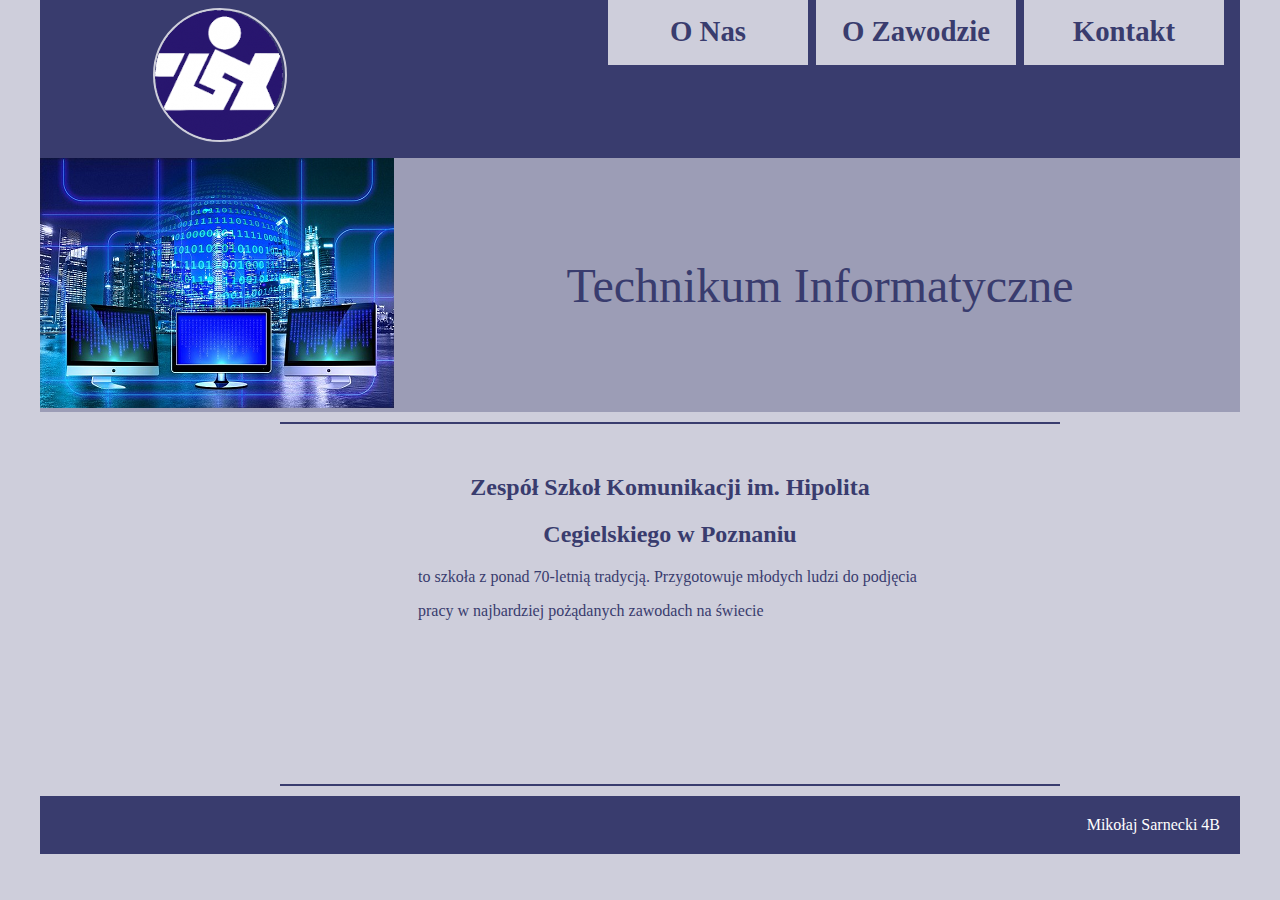
<file: html - witryny/PWI_Mikołaj_Sarnecki_4B/index.html>
<!DOCTYPE html>
<html lang="pl" dir="ltr">
  <head>
    <meta charset="utf-8">
    <title>Technikum Informatyczne</title>
    <link rel="stylesheet" href="CSS/styl.css"/>
  </head>
  <body>
    <div id="kontener">
      <h1 id="nagłówek">
        <div id="blok_logo" class="blok_górny"><img src="Zdjęcia/logo_zsk_m.png" alt="ZSK"/></div><div id="blok_menu" class="blok_górny">
          <a href="index.html">O Nas</a> <a href="zawód.html">O Zawodzie</a> <a href="kontakt.html">Kontakt</a></div>
      </h1>
      <div id="baner">
        <div id="lewy"><img src="Zdjęcia/monito.png"></div><div id="prawy">Technikum Informatyczne
        </div>
      </div>
      <div id="blok_główny"><div><h2 id="tekst1">Zespół Szkoł Komunikacji im. Hipolita</h2>
                            <h2 id="tekst2">Cegielskiego w Poznaniu</h2>
                            <p id="tekst3">to szkoła z ponad 70-letnią tradycją. Przygotowuje młodych ludzi do podjęcia</p>
                            <p id="tekst4">pracy w najbardziej pożądanych zawodach na świecie</p></div>
      </div>
      <footer>Mikołaj Sarnecki 4B</footer>
    </div>
  </body>
</html>
</file>
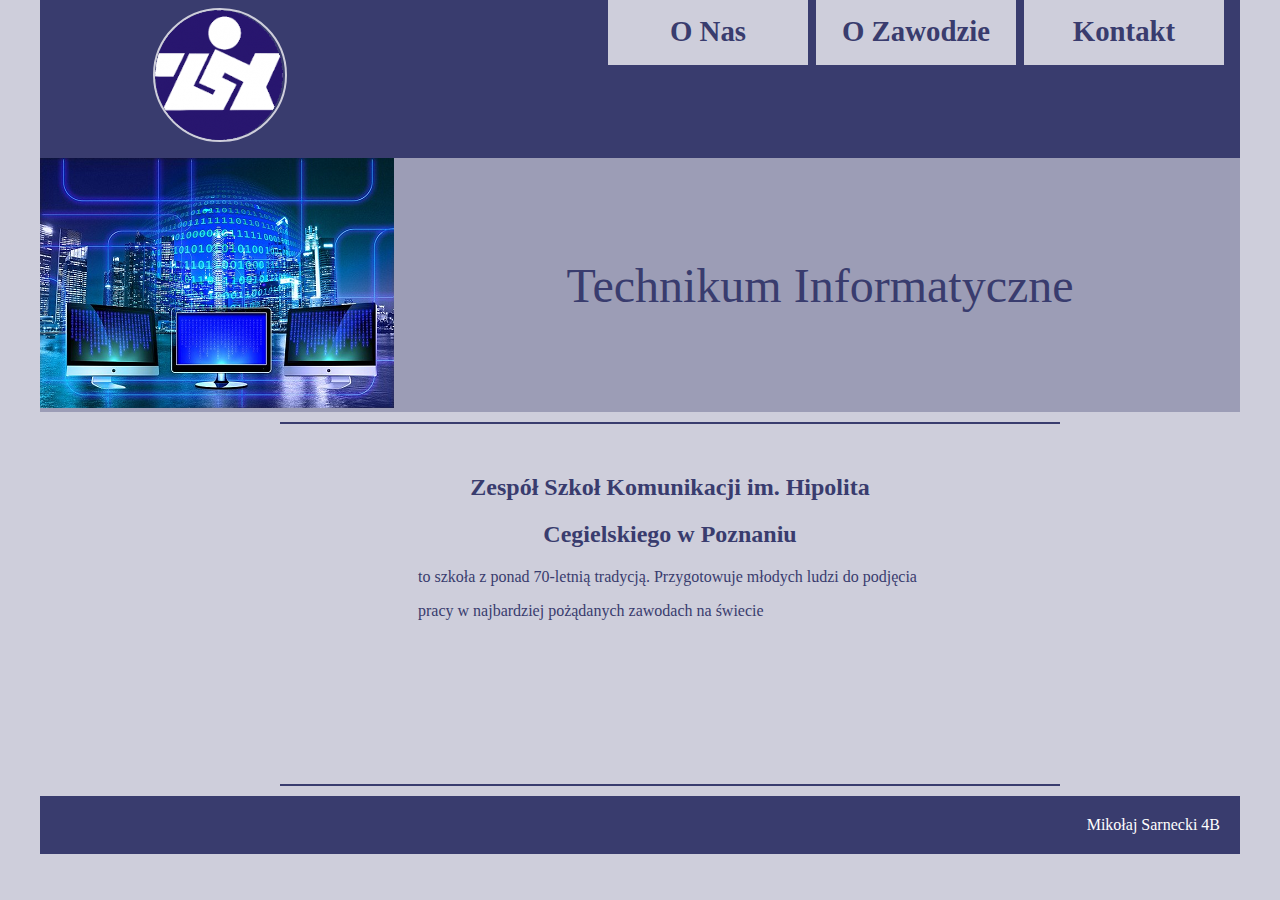
<file: html - witryny/pracownia/PWI_Mikołaj_Sarnecki_4B/index.html>
<!DOCTYPE html>
<html lang="pl" dir="ltr">
  <head>
    <meta charset="utf-8">
    <title>Technikum Informatyczne</title>
    <link rel="stylesheet" href="CSS/styl.css"/>
  </head>
  <body>
    <div id="kontener">
      <h1 id="nagłówek">
        <div id="blok_logo" class="blok_górny"><img src="Zdjęcia/logo_zsk_m.png" alt="ZSK"/></div><div id="blok_menu" class="blok_górny">
          <a id="jeden" href="index.html">O Nas</a> <a id="dwa" href="zawód.html">O Zawodzie</a> <a id="trzy" href="kontakt.html">Kontakt</a></div>
      </h1>
      <div id="baner">
        <div id="lewy"><img src="Zdjęcia/monito.png"></div><div id="prawy">Technikum Informatyczne
        </div>
      </div>
      <div id="blok_główny"><div><h2 id="tekst1">Zespół Szkoł Komunikacji im. Hipolita</h2>
                            <h2 id="tekst2">Cegielskiego w Poznaniu</h2>
                            <p id="tekst3">to szkoła z ponad 70-letnią tradycją. Przygotowuje młodych ludzi do podjęcia</p>
                            <p id="tekst4">pracy w najbardziej pożądanych zawodach na świecie</p></div>
      </div>
      <footer>Mikołaj Sarnecki 4B</footer>
    </div>
  </body>
</html>
</file>
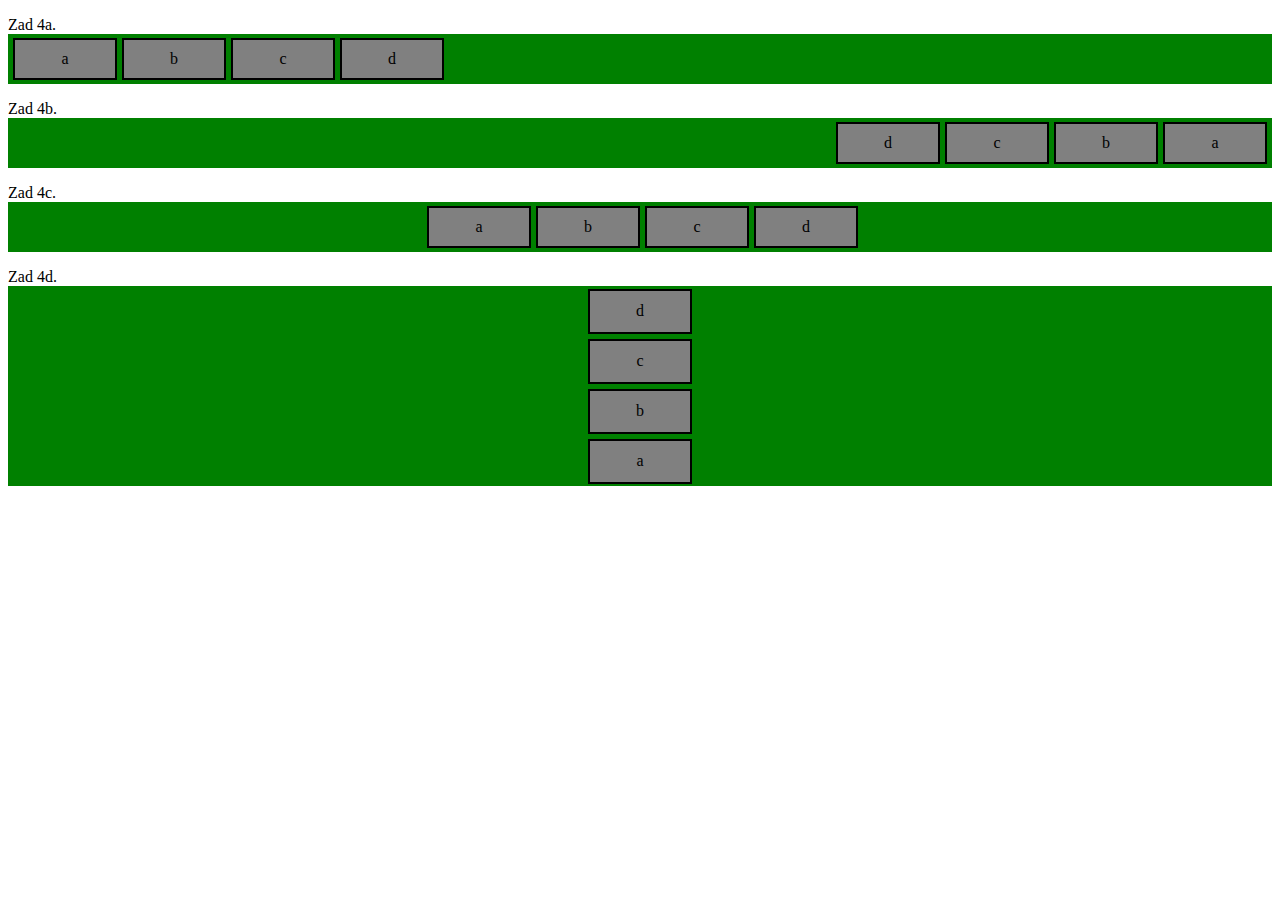
<file: html - witryny/flex/flex1.html>
<!DOCTYPE html>
<html lang="pl" dir="ltr">
  <head>
    <meta charset="utf-8">
    <title>flex</title>
    <style>
        #stary1{display: flex;
                width: 100%;
                height: 50px;
                background-color: green;
                align-items: center;}

        .a{width:100px;
           height: 75%;
           display: flex;
           background-color: grey;
           border: solid black 2px;
           margin-left: 5px;
           align-items: center;
           justify-content: center;}

          #stary2{display: flex;
                  width: 100%;
                  height: 50px;
                  background-color: green;
                  flex-direction: row-reverse;
                  align-items: center;}

          .b{width:100px;
            height: 75%;
            display: flex;
            background-color: grey;
            border: solid black 2px;
            margin-right: 5px;
            align-items: center;
            justify-content: center;}

          #stary3{display: flex;
                  width: 100%;
                  height: 50px;
                  background-color: green;
                  align-items: center;
                  justify-content: center;}

          .c{width:100px;
             height: 75%;
             display: flex;
             background-color: grey;
             border: solid black 2px;
             margin-left: 5px;
             align-items: center;
             justify-content: center;}

           #stary4{display: flex;
                   width: 100%;
                   height: 200px;
                   background-color: green;
                   align-items: center;
                   justify-content: center;
                   flex-direction: column-reverse;}

           .d{width:100px;
              height: 75%;
              display: flex;
              background-color: grey;
              border: solid black 2px;
              margin-top: 2.5px;
              margin-bottom: 2.5px;
              align-items: center;
              justify-content: center;}
           p{height: 2px;}
    </style>
  </head>
  <body>

    <p>Zad 4a.</p>

    <div id="stary1">
      <div class="a">a</div>
      <div class="a">b</div>
      <div class="a">c</div>
      <div class="a">d</div>
    </div>

    <p>Zad 4b.</p>

    <div id="stary2">
      <div class="b">a</div>
      <div class="b">b</div>
      <div class="b">c</div>
      <div class="b">d</div>
    </div>

    <p>Zad 4c.</p>

    <div id="stary3">
      <div class="c">a</div>
      <div class="c">b</div>
      <div class="c">c</div>
      <div class="c">d</div>
    </div>

    <p>Zad 4d.</p>

    <div id="stary4">
      <div class="d">a</div>
      <div class="d">b</div>
      <div class="d">c</div>
      <div class="d">d</div>
    </div>
  </body>
</html>
</file>
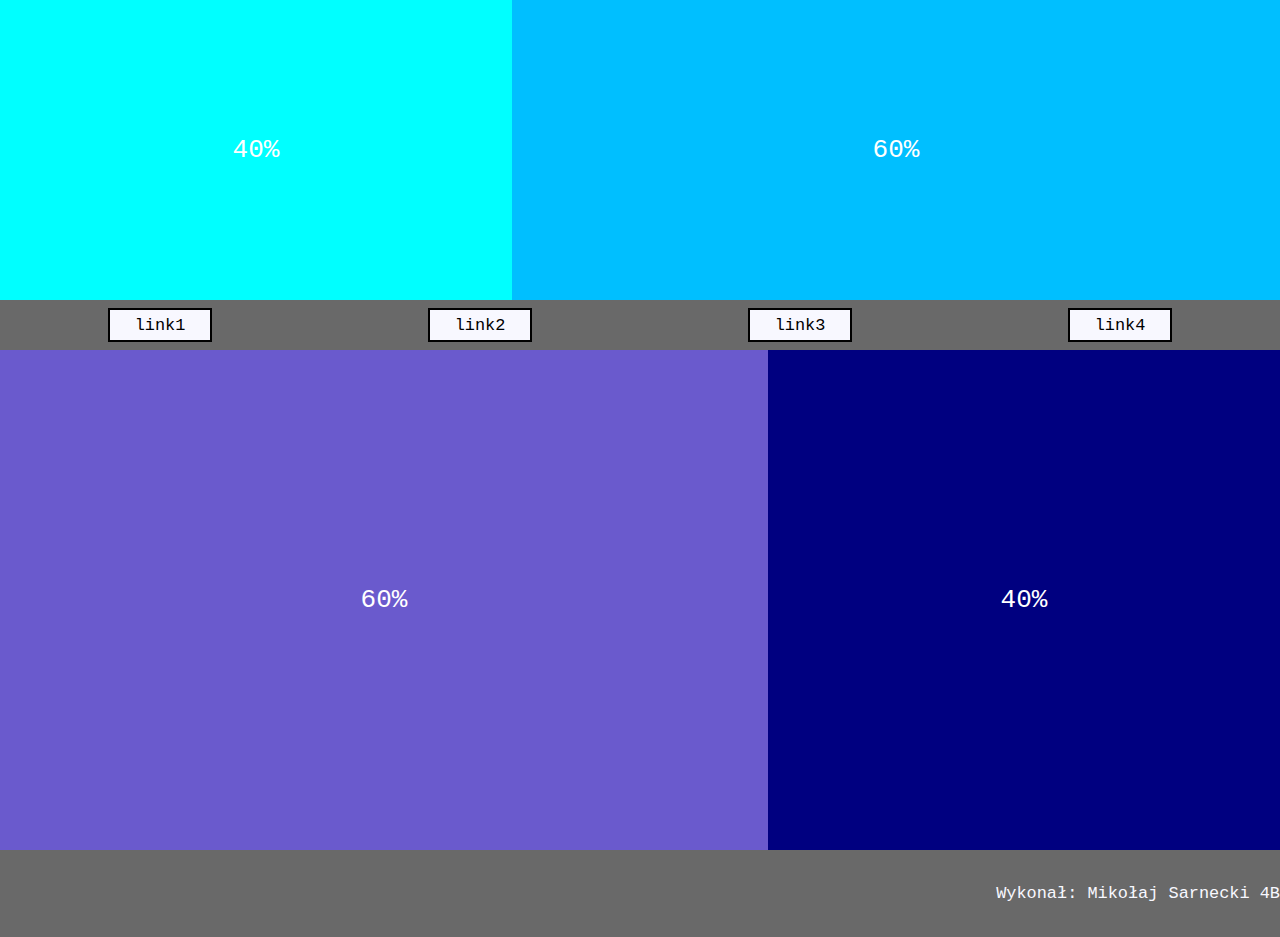
<file: html - witryny/flex/flex2.html>
<!DOCTYPE html>
<html lang="pl" dir="ltr">
  <head>
    <meta charset="utf-8">
    <title>flex2</title>
    <style>
      body{padding: 0px;
           margin: 0px;
           font-family: monospace;}

      #góra{display: flex;
            width: 100%;
            height: 300px;}

      #a{height: 100%;
         width: 40%;
         background-color: Cyan;}

      #b{height: 100%;
         width: 60%;
         background-color: DeepSkyBlue;}

      #góra > div{display: flex;
                 align-items: center;
                 justify-content: center;
                 font-size: 200%;
                 color: white;}

     #linki{width: 100%;
            height: 50px;
            background-color: DimGray;
            display: flex;
            align-items: center;
            justify-content: space-around;}

    .link{background-color: GhostWhite;
          border: solid 2px black;
          width: 100px;
          height: 60%;
          font-size: 130%;
          display: flex;
          align-items: center;
          justify-content: center;}
     a{text-decoration: none;
       color: black;}

     #centrum{display: flex;
              width: 100%;
              height: 500px;}

       #c{height: 100%;
          width: 60%;
          background-color: SlateBlue;}

       #d{height: 100%;
          width: 40%;
          background-color: Navy;}

       #centrum > div{display: flex;
                  align-items: center;
                  justify-content: center;
                  font-size: 200%;
                  color: white;}

      footer{background-color: DimGray;
             color: GhostWhite;
             display: flex;
             align-items: center;
             flex-direction: row-reverse;
             width: 100%;
             height: 87px;
             font-size: 130%;}

    </style>
  </head>
  <body>

    <div id="góra">
      <div id="a">40%</div>
      <div id="b">60%</div>
    </div>

    <div id="linki">
      <div class="link"><a href="https://www.pornhub.com">link1</a></div>
      <div class="link"><a href="https://www.wp.pl">link2</a></div>
      <div class="link"><a href="https://www.o2.pl">link3</a></div>
      <div class="link"><a href="https://www.zsk.poznan.pl/">link4</a></div>
    </div>

    <div id="centrum">
      <div id="c">60%</div>
      <div id="d">40%</div>
    </div>

    <footer>Wykonał: Mikołaj Sarnecki 4B</footer>

  </body>
</html>
</file>
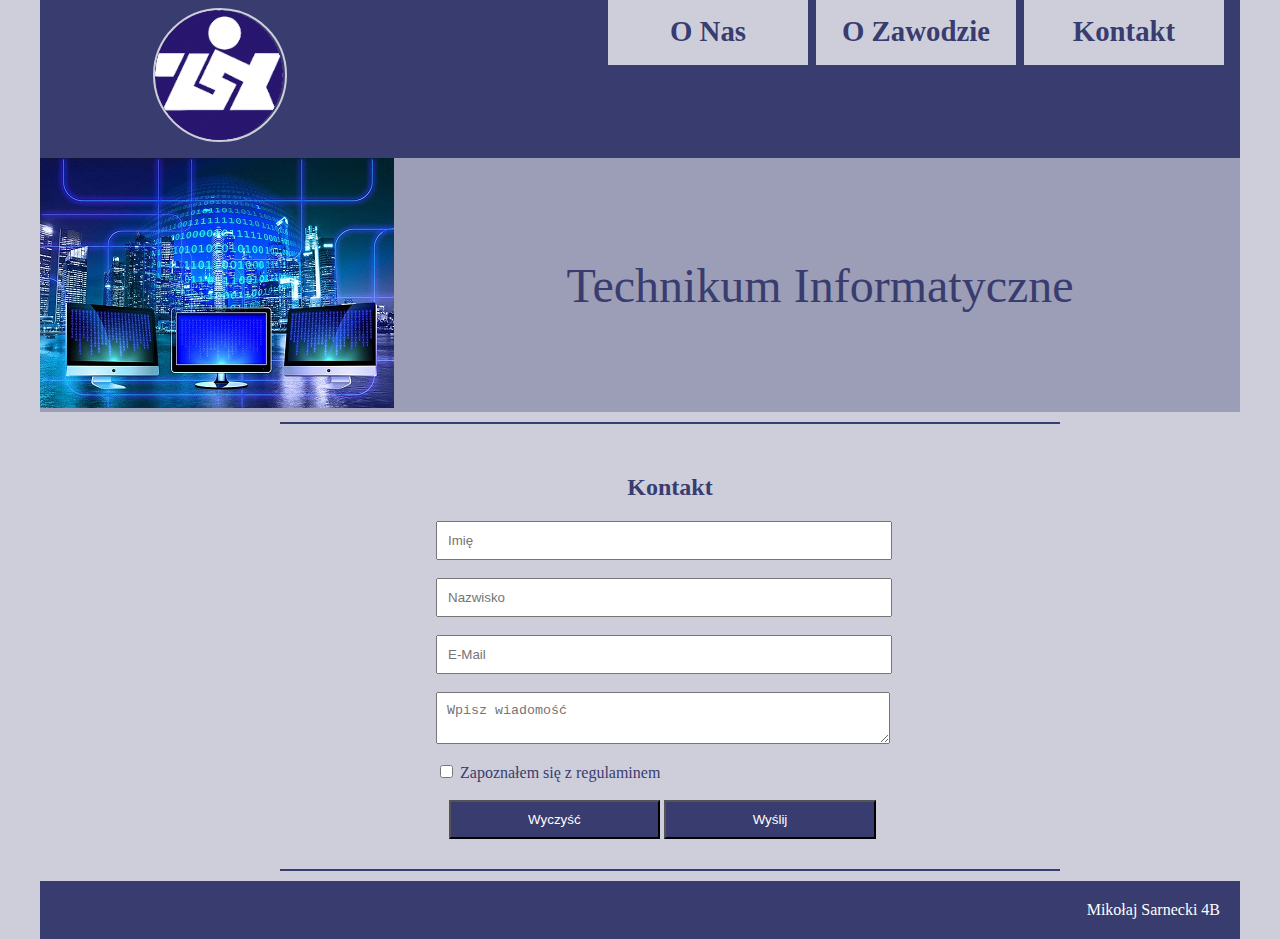
<file: html - witryny/PWI_Mikołaj_Sarnecki_4B/kontakt.html>
<!DOCTYPE html>
<html lang="pl" dir="ltr">
  <head>
    <meta charset="utf-8">
    <title>Technikum Informatyczne</title>
    <link rel="stylesheet" href="CSS/styl.css"/>
  </head>
  <body>
    <div id="kontener">
      <h1 id="nagłówek">
        <div id="blok_logo" class="blok_górny"><img src="Zdjęcia/logo_zsk_m.png" alt="ZSK"/></div><div id="blok_menu" class="blok_górny">
          <a id="jeden" href="index.html">O Nas</a> <a id="dwa" href="zawód.html">O Zawodzie</a> <a id="trzy" href="kontakt.html">Kontakt</a></div>
      </h1>
      <div id="baner">
        <div id="lewy"><img src="Zdjęcia/monito.png"></div><div id="prawy">Technikum Informatyczne
        </div>
      </div>
      <div id="blok_główny"><div><h2 id="tekst1">Kontakt</h2>
                            <form>
                              <input type="text" name="imie" placeholder="Imię"/><br>
                              <input type="text" name="nazwisko" placeholder="Nazwisko"/><br>
                              <input type="text" name="email" placeholder="E-Mail"/><br>
                              <textarea name="wiadomość" rows="2" placeholder="Wpisz wiadomość"></textarea><br>
                              <input type="checkbox" id="ptaszek"><label> Zapoznałem się z regulaminem</label><br><br>
                              <input type="reset" value="Wyczyść"/> <input type="button" value="Wyślij"/>
                            </form>
                            <div id="wynik"></div></div>
      </div>
      <footer>Mikołaj Sarnecki 4B</footer>
    </div>
  </body>
</html>
</file>
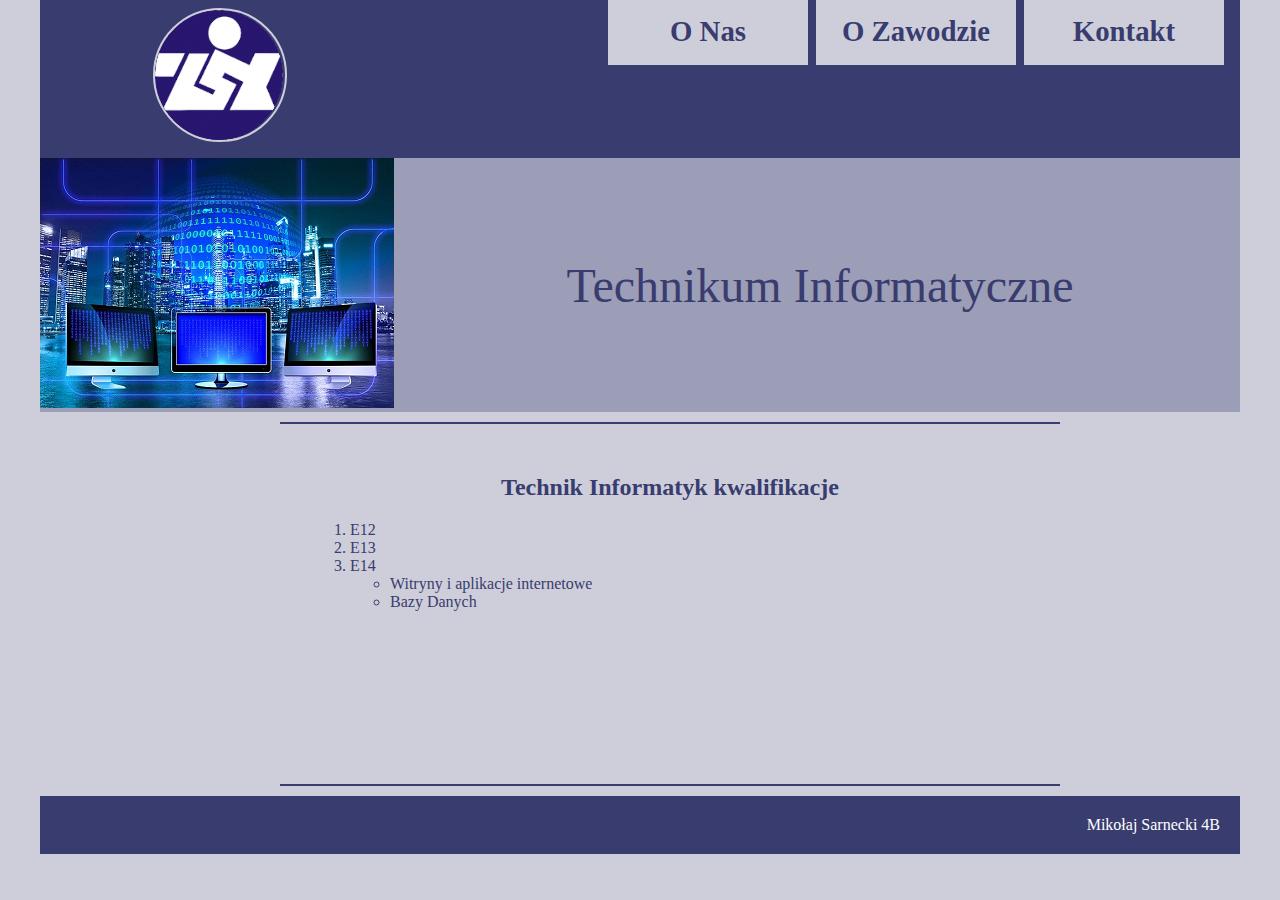
<file: html - witryny/PWI_Mikołaj_Sarnecki_4B/zawód.html>
<!DOCTYPE html>
<html lang="pl" dir="ltr">
  <head>
    <meta charset="utf-8">
    <title>Technikum Informatyczne</title>
    <link rel="stylesheet" href="CSS/styl.css"/>
  </head>
  <body>
    <div id="kontener">
      <h1 id="nagłówek">
        <div id="blok_logo" class="blok_górny"><img src="Zdjęcia/logo_zsk_m.png" alt="ZSK"/></div><div id="blok_menu" class="blok_górny">
          <a id="jeden" href="index.html">O Nas</a> <a id="dwa" href="zawód.html">O Zawodzie</a> <a id="trzy" href="kontakt.html">Kontakt</a></div>
      </h1>
      <div id="baner">
        <div id="lewy"><img src="Zdjęcia/monito.png"></div><div id="prawy">Technikum Informatyczne
        </div>
      </div>
      <div id="blok_główny"><div><h2 id="tekst1">Technik Informatyk kwalifikacje</h2>
                            <ol>
                              <li>E12</li>
                              <li>E13</li>
                              <li>E14</li>
                                <ul>
                                  <li>Witryny i aplikacje internetowe</li>
                                  <li>Bazy Danych</li>
                                </ul>
                            </ol></div>
      </div>
      <footer>Mikołaj Sarnecki 4B</footer>
    </div>
  </body>
</html>
</file>
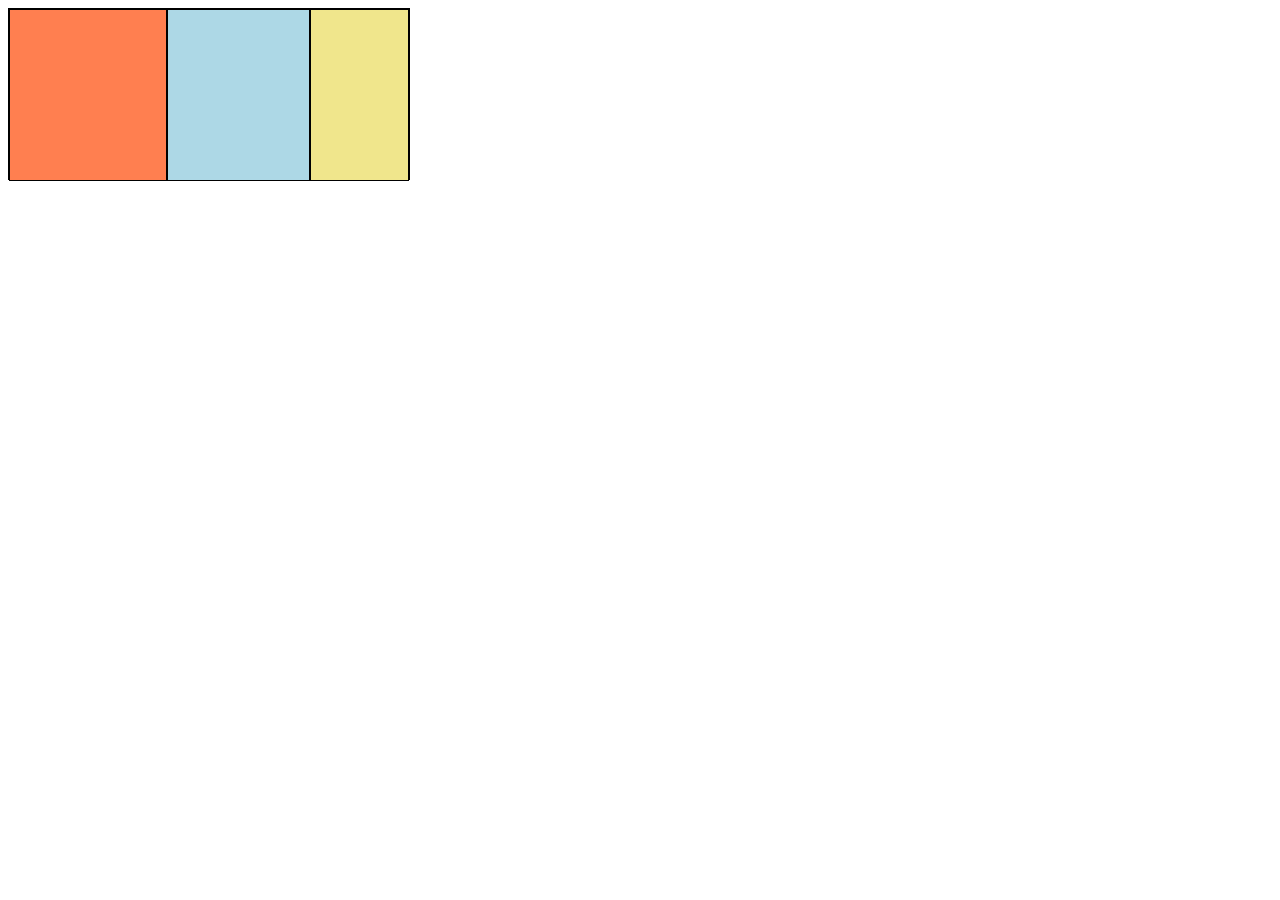
<file: html - witryny/teoria/flexbox.html>
<!DOCTYPE html>
<html lang="pl">
<head>
    <meta charset="UTF-8"/>
    <title>html</title>
    <style>
        #blok_główny{display: flex;
                     width: 400px;
                     height: 170px;
                     border: 1px solid black;
                     justify-content: center;}
        #blok_główny div{width:170px;
                         height: 170px;
                         border: 1px solid black;}
        #blok_główny div:nth-of-type(2){flex-shrink: 2;}
        #blok_główny div:nth-of-type(1){flex-shrink: 1;}
        #blok_główny div:nth-of-type(3){flex-shrink: 5;}
        #jeden{background-color: coral;}
        #dwa{background-color: lightblue;}
        #trzy{background-color: khaki;}
    </style>
</head>
<body>
    <div id="blok_główny">
        <div id="jeden"></div>
        <div id="dwa"></div>
        <div id="trzy"></div>
    </div>    
</body>
</html>
</file>
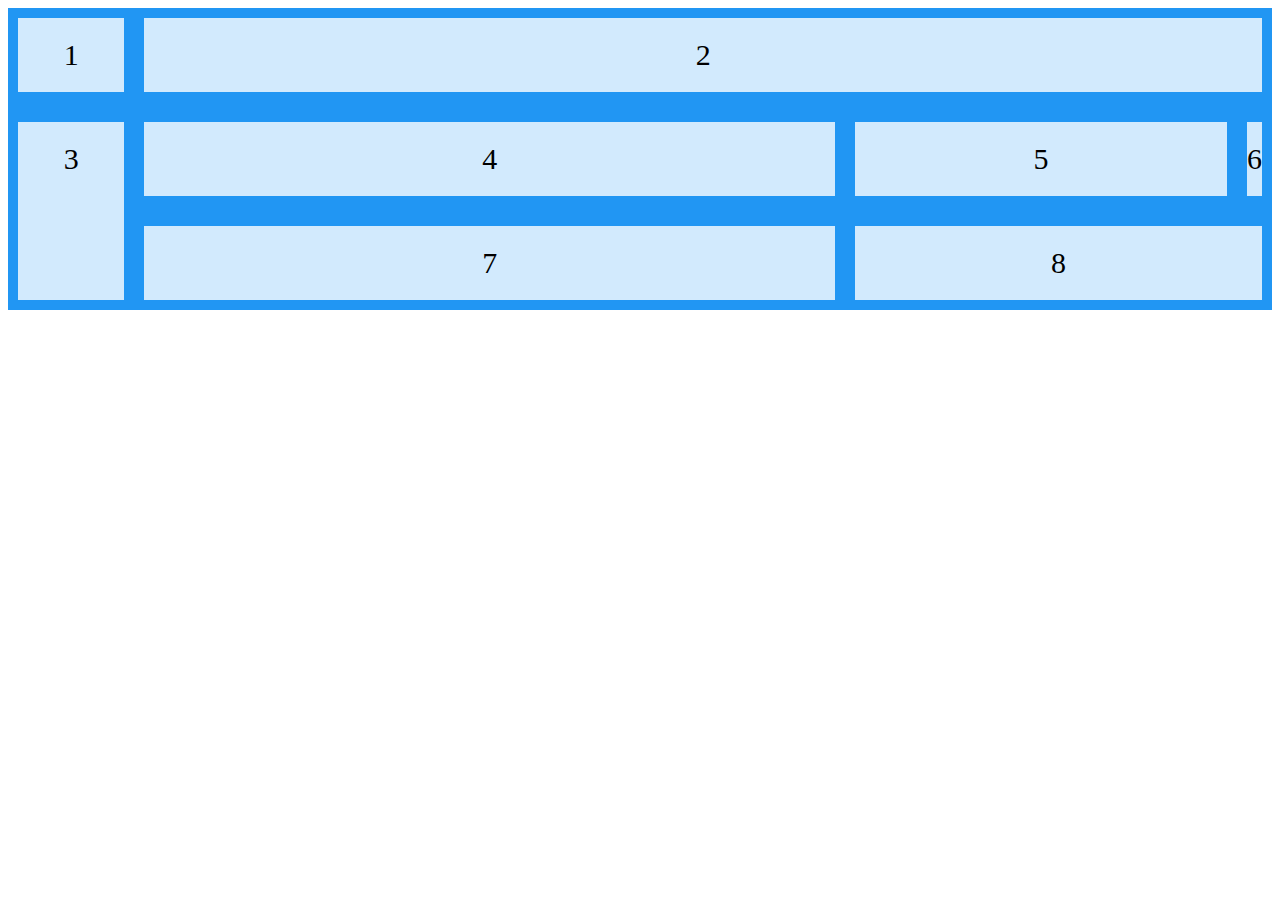
<file: html - witryny/teoria/gird_zadania_wstep.html>
<!DOCTYPE html>
<html>
<head>
<style>
.grid-container {
  display: grid;
    grid-template-columns: 2fr 13fr 7fr;
    justify-content: space-around;
    grid-gap: 30px 20px;
  background-color: #2196F3;
  padding: 10px;
}

.grid-container > div {
  background-color: rgba(255, 255, 255, 0.8);
  text-align: center;
  padding: 20px 0;
  font-size: 30px;
}

.item2 {grid-column-start: 2;
        grid-column-end: 5;
  }

.item3{grid-row-start: 2;
       grid-row-end: 4;}

.item8 { grid-column-start: 3;
        grid-column-end: 5;
  }
</style>
</head>
<body>
<div class="grid-container">
  <div class="item1">1</div>
  <div class="item2">2</div>
  <div class="item3">3</div>  
  <div class="item4">4</div>
  <div class="item5">5</div>
  <div class="item6">6</div>
  <div class="item7">7</div>
  <div class="item8">8</div>  
  
</div>

</body>
</html>
</file>
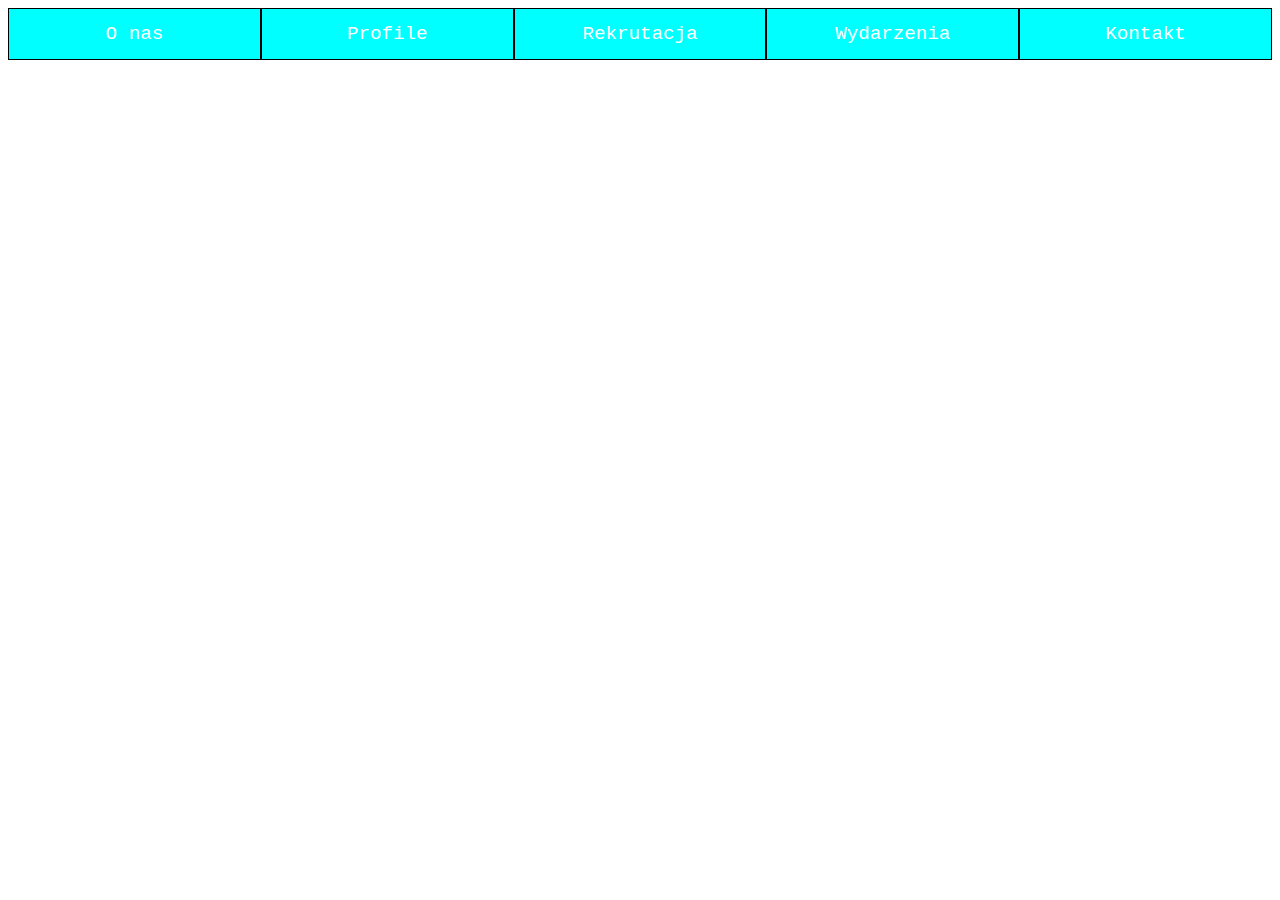
<file: html - witryny/teoria/menuflex.html>
<!DOCTYPE html>
<html>
<head>
    <meta charset='utf-8'>
    <title>Menuflex</title>
    <style>
        body{font-family: 'Courier New', Courier, monospace;}
        #menu{display: flex;
             height: 100px;
             width: 100%;
             justify-content: space-around;}
        .a{background-color: aqua;
           border: solid 1px black;
           width:20%;
           height: 50%;
           display: flex;
           justify-content: center;
           align-items: center;
           font-size: 120%;
           color: white;}
        a{color: white;
          text-decoration: none;}
        .ukryte{display: none;}
    </style>
</head>
<body>
    <div id="menu">
        <div class="a">O nas</div>
        <div class="a">Profile</div>
        <div class="a">Rekrutacja</div>
        <div class="a">Wydarzenia</div>
        <div class="a">Kontakt</div>
    </div>

    <div id="pasek" class="ukryte">
        <div>Technik informatyk</div>
        <div>Kolejarz</div>
        <div>Technik Programista</div>
    </div>


    </script>
</body>
</html>
</file>
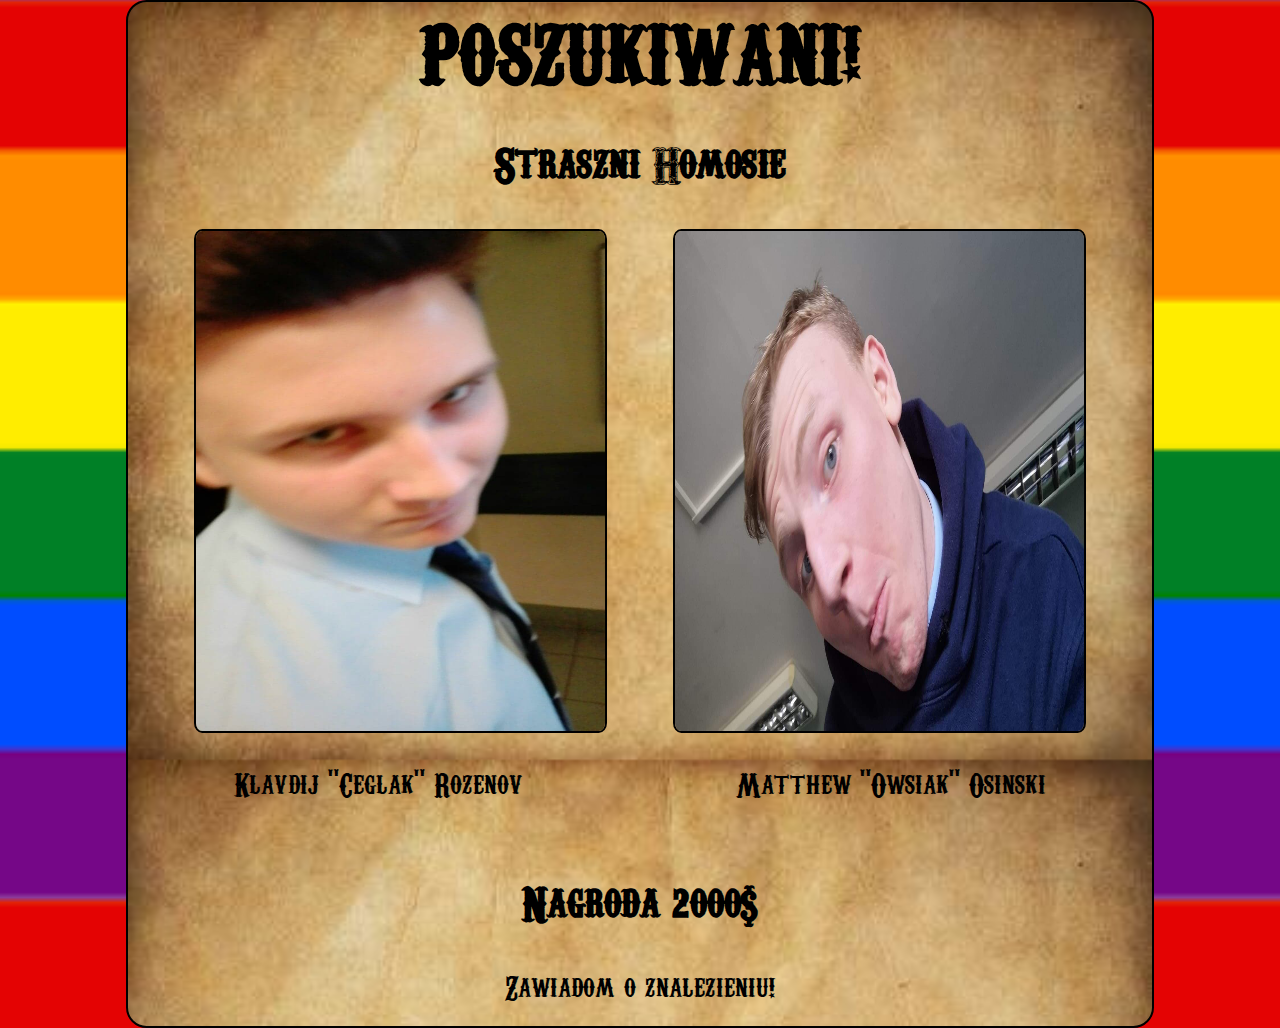
<file: reszta/geje/html.html>
<!DOCTYPE html>
<html lang="pl">
<head>
    <meta charset="UTF-8">
    <title>Pedały</title>
    <style>
        @font-face {
            font-family: foncik;
            src: url(foncik/font.ttf);
        }
        html{height: 100%;
             font-family: foncik;}
        body{background-image: url(tło_strony.png);
             background-size: 100% 100%;
             display: flex;
             margin: 0 0 0 0}
        #kontener{height: 75%;
                  width: 80%;
                  background-image: url(tło.jpg);
                  background-size: 100% ;
                  margin: 0 auto;
                  display: flex;
                  justify-content: center;
                  align-items: center;
                  flex-direction: column;
                  border: solid 2px black;
                  border-radius: 2%;}
        #Zdjęcia{display: flex;
                 justify-content: space-evenly;}
        #podpisy{width: 100%;
                 display:flex;
                 justify-content: space-around;}
        h1{font-size: 500%;
           margin: 0px 0px;}
        h2{font-size: 300%;}
        p{font-size: 200%;}
        img{border: solid 2px black;
            border-radius: 2%;}
        input{background-image: url(tło.jpg)}
        a{text-decoration: none;
          color: black;
          font-size: 200%;
          margin-bottom: 2%;}
    </style>
</head>
<body>
    <iframe src="muzyka.mp3" allow="autoplay" style="display:none" id="iframeAudio"></iframe>
    <div id="kontener">
        <h1>POSZUKIWANI!</h1>
        <h2>Straszni Homosie</h2>
        <div id="Zdjęcia">
            <img src="klaud.jpg" alt="gej1" width="40%" height="500">
            <img src="osiński.jpg" alt="gej2" width="40%" heigth="500">
        </div>
        <div id="podpisy">
            <p>Klavdij "Ceglak" Rozenov</p>
            <p>Matthew "Owsiak" Osinski</p>
        </div>
        <h2>Nagroda 2000$</h2>
        <a href="mailto:mateusz.osinski@uczen.zsk.poznan.pl?subject=geje&amp;body=siema znalazłem geja ze zdjęcia">Zawiadom o znalezieniu!</a>
    </div>

</body>
</html>
</file>
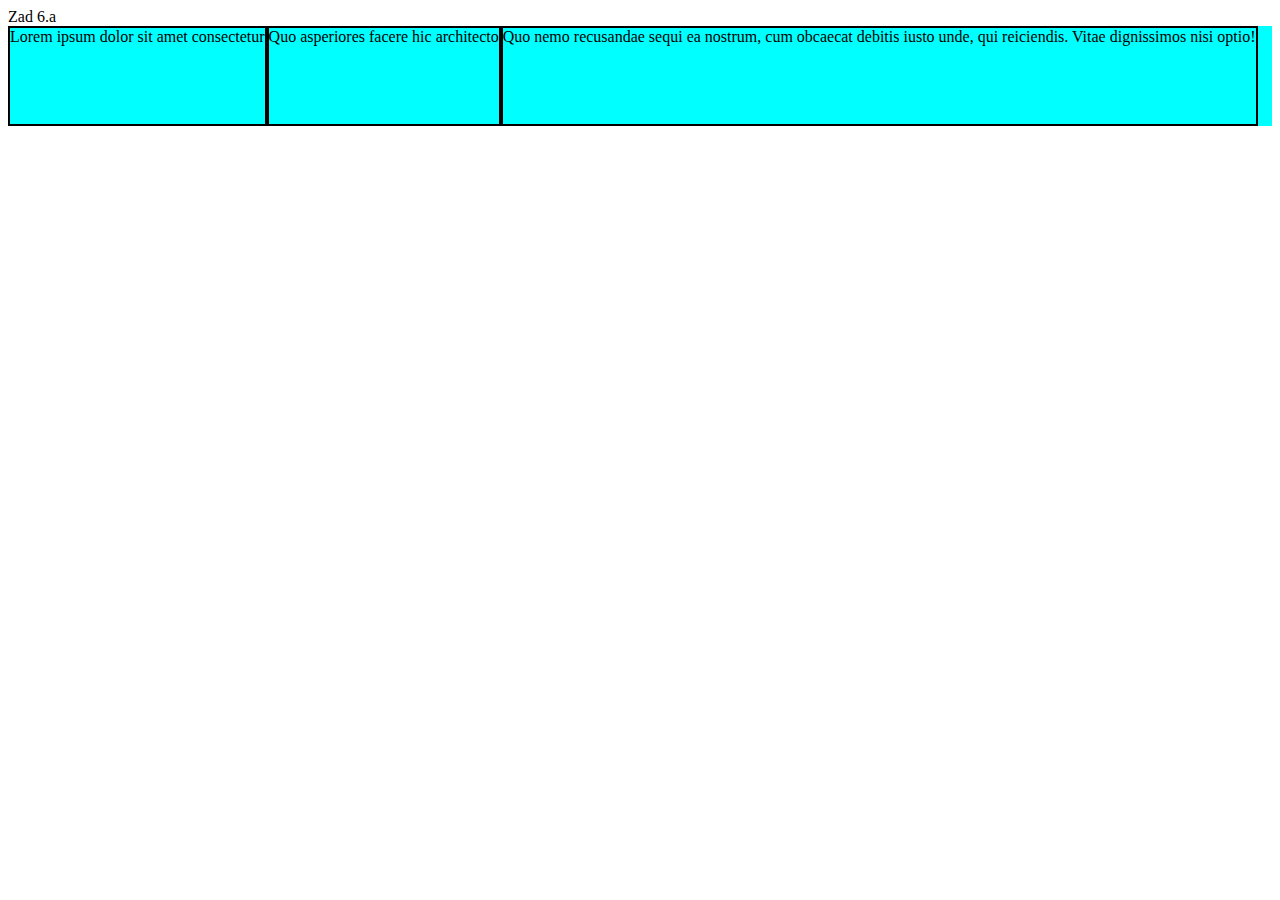
<file: html - witryny/pracownia/flex2/flexes.html>
<!DOCTYPE html>
<html lang="pl">
<head>
    <meta charset="UTF-8">
    <title>flex</title>
    <style>
        #sześćA{display: flex;
                height: 100px;
                margin: 0 auto;
                background-color: aqua;
                }
        @media(min-width: 468px){
        #sześćA > div{border: solid 2px black;
                      display: flex;}
        }
    </style>
</head>
<body>
    <a>Zad 6.a</a>
    <div id="sześćA">
        <div id="jeden">Lorem ipsum dolor sit amet consectetur</div>
        <div id="dwa"> Quo asperiores facere hic architecto </div>
        <div id="trzy">Quo nemo recusandae sequi ea nostrum, cum obcaecat debitis iusto unde, qui reiciendis. Vitae dignissimos nisi optio!</div>
    </div>
</body>
</html>
</file>
<file: html - witryny/PWI_Mikołaj_Sarnecki_4B/CSS/styl.css>
body {background-color: #CECEDB;
      margin: 0px;
      font-family: Verdana;
      color: #393C6E;}
#kontener{width: 1200px;
          margin: 0 auto;}
#nagłówek {background-color: #393C6E;
           margin: 0px;}
.blok_górny {height: 150px;
             display: inline-block;}
#blok_logo{width: 30%;
           height: 150px;
           position: relative;
           top: 50%;
           margin: 0 auto;}
#blok_logo > img{margin: 0 auto;
                 position: absolute;
                 top:50%;
                 left:50%;
                 margin-right: -50%;
                 transform: translate(-50%, -50%);
                 border-style: solid;
                 border-width: 2px;
                 border-color: #CECEDB;
                 border-radius: 80px;}
#blok_menu{width: 70%;
           margin: 0 auto;
           position: absolute;
           top: 0;
           left: 47.5%}
#blok_menu > a{display: inline-block;
               width: 200px;
               height: 50px;
               background-color: #CECEDB;
               margin: 0;
               padding-top: 15px;
               padding-bottom: 0px;
               font-size: 90%;
               text-decoration: none;
               text-align: center;}
#baner{display: flex;
       position: relative;
       background-color: #9C9DB6;}
#lewy{width:30%;
      display: inline-block;}
#prawy{width:70%;
       text-align: center;
       font-size: 300%;
       padding-top: 100px;}
#blok_główny{width: 60%;
             min-height: 300px;
             margin-left: 20%;
             padding: 30px;
             background-color: #CECEDB;
             border-top: 2px solid #393C6E;
             border-bottom: 2px solid #393C6E;
             margin-top: 10px;
             margin-bottom: 10px;}
#blok_gówny > div{display: flex;
                  align-items: center;
                  justify-content: center;
                  min-height: 300px;}
#tekst1{text-align: center;}
#tekst2{text-align: center;}
#tekst3, #tekst4{padding-left: 15%;}
a:link{color: #393C6E;}
a:visited{color: #393C6E;}
#jeden:hover{background-color: #393C6E;
             color: #CECEDB;}
#dwa:hover{background-color: #393C6E;
           color: #CECEDB;}
#trzy:hover{background-color: #393C6E;
            color: #CECEDB;}
footer{text-align: right;
       background-color: #393C6E;
       color: white;
       padding: 20px;}
form{width:60%;
     position: relative;
     left: 17.5%;}
input[type="text"], textarea{display: flex;
                             width: 100%;
                             padding: 10px;}
input[type="button"], input[type="reset"]{width: 49%;
                                          padding: 10px;
                                          background-color: #393C6E;
                                          color: white;
                                          position: relative;
                                          left: 12.5px;}
</file>
<file: html - witryny/pracownia/PWI_Mikołaj_Sarnecki_4B/CSS/styl.css>
body {background-color: #CECEDB;
      margin: 0px;
      font-family: Verdana;
      color: #393C6E;}
#kontener{width: 1200px;
          margin: 0 auto;}
#nagłówek {background-color: #393C6E;
           margin: 0px;}
.blok_górny {height: 150px;
             display: inline-block;}
#blok_logo{width: 30%;
           height: 150px;
           position: relative;
           top: 50%;
           margin: 0 auto;}
#blok_logo > img{margin: 0 auto;
                 position: absolute;
                 top:50%;
                 left:50%;
                 margin-right: -50%;
                 transform: translate(-50%, -50%);
                 border-style: solid;
                 border-width: 2px;
                 border-color: #CECEDB;
                 border-radius: 80px;}
#blok_menu{width: 70%;
           margin: 0 auto;
           position: absolute;
           top: 0;
           left: 47.5%}
#blok_menu > a{display: inline-block;
               width: 200px;
               height: 50px;
               background-color: #CECEDB;
               margin: 0;
               padding-top: 15px;
               padding-bottom: 0px;
               font-size: 90%;
               text-decoration: none;
               text-align: center;}
#baner{display: flex;
       position: relative;
       background-color: #9C9DB6;}
#lewy{width:30%;
      display: inline-block;}
#prawy{width:70%;
       text-align: center;
       font-size: 300%;
       padding-top: 100px;}
#blok_główny{width: 60%;
             min-height: 300px;
             margin-left: 20%;
             padding: 30px;
             background-color: #CECEDB;
             border-top: 2px solid #393C6E;
             border-bottom: 2px solid #393C6E;
             margin-top: 10px;
             margin-bottom: 10px;}
#blok_gówny > div{display: flex;
                  align-items: center;
                  justify-content: center;
                  min-height: 300px;}
#tekst1{text-align: center;}
#tekst2{text-align: center;}
#tekst3, #tekst4{padding-left: 15%;}
a:link{color: #393C6E;}
a:visited{color: #393C6E;}
#jeden:hover{background-color: #393C6E;
             color: #CECEDB;}
#dwa:hover{background-color: #393C6E;
           color: #CECEDB;}
#trzy:hover{background-color: #393C6E;
            color: #CECEDB;}
footer{text-align: right;
       background-color: #393C6E;
       color: white;
       padding: 20px;}
form{width:60%;
     position: relative;
     left: 17.5%;}
input[type="text"], textarea{display: flex;
                             width: 100%;
                             padding: 10px;}
input[type="button"], input[type="reset"]{width: 49%;
                                          padding: 10px;
                                          background-color: #393C6E;
                                          color: white;
                                          position: relative;
                                          left: 12.5px;}
</file>
